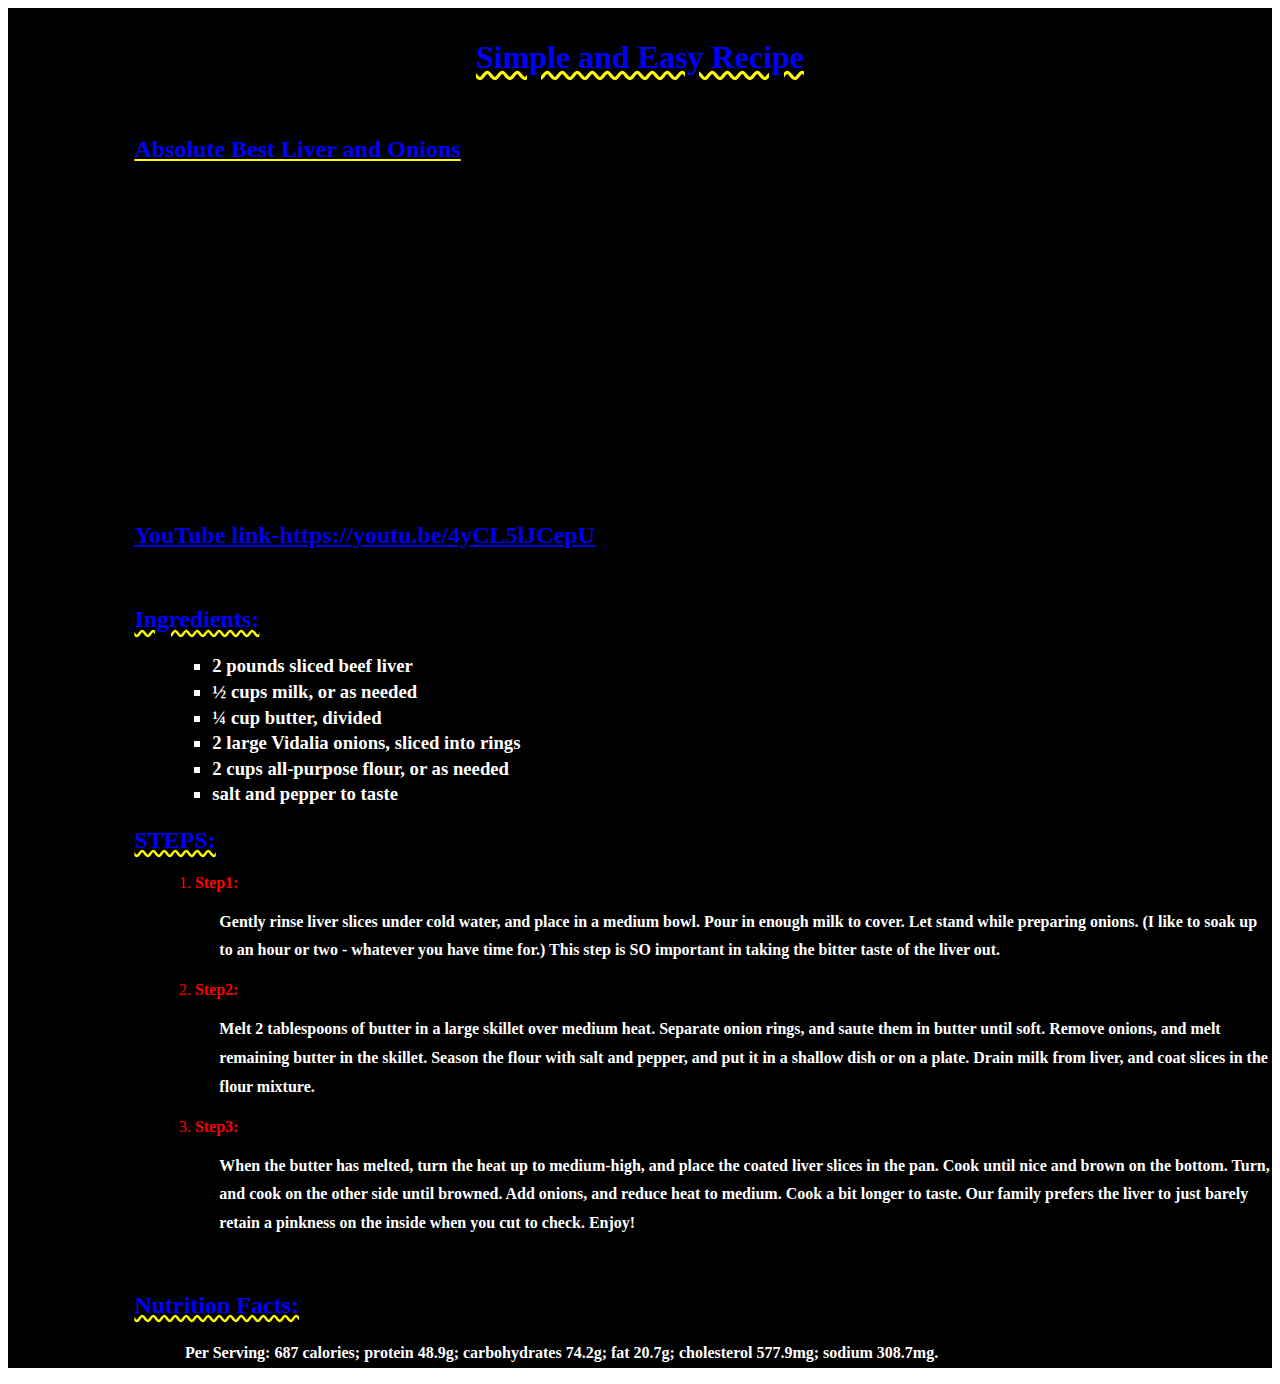
<file: index.html>
<!DOCTYPE html>
<html>
<head>
	<meta charset="utf-8">
	<meta name="viewport" content="width=device-width, initial-scale=1">
	<link rel="stylesheet" type="text/css" href="style.css">
	<title>Recipe</title>
</head>
<body>
	<div class="backgroundcolor">
		<div class="h1">
			<h1>Simple and Easy Recipe</h1>
		</div>
		<br>
		<div class="h2">
			<h2><b>Absolute Best Liver and Onions</b></h2>	
		</div>
		<div class="frame">
			<iframe width="560" height="315" src="https://www.youtube.com/embed/4yCL5lJCepU" title="YouTube video player" frameborder="0" allow="accelerometer; autoplay; clipboard-write; encrypted-media; gyroscope; picture-in-picture" allowfullscreen></iframe>
		</div>
		<h2><a href="https://youtu.be/4yCL5lJCepU"target="_blank" class="link">YouTube link-https://youtu.be/4yCL5lJCepU</a></h2>
		<br>
			<h2 class="ingredient">Ingredients:</h2>
			<div class="ul">
				<h3><ul>
					<li>2 pounds sliced beef liver</li>
					<li>½ cups milk, or as needed</li>
					<li>¼ cup butter, divided</li>
					<li>2 large Vidalia onions, sliced into rings</li>
					<li>2 cups all-purpose flour, or as needed</li>
					<li>salt and pepper to taste</li>
					</ul>
				</h3>
			</div>
			<h2 class="step">STEPS:</h2>
		<div class="ol">
			<ol>
				<li><b>Step1:</b></li>
				<p><b>Gently rinse liver slices under cold water, and place in a medium bowl. Pour in enough milk to cover. Let stand while preparing onions. (I like to soak up to an hour or two - whatever you have time for.) This step is SO important in taking the bitter taste of the liver out.</b><p>
				<li><b>Step2:</b></li>
					<p><b>Melt 2 tablespoons of butter in a large skillet over medium heat. Separate onion rings, and saute them in butter until soft. Remove onions, and melt remaining butter in the skillet. Season the flour with salt and pepper, and put it in a shallow dish or on a plate. Drain milk from liver, and coat slices in the flour mixture.</b></p>
				<li><b>Step3:</b></li>
					<p><b>
					When the butter has melted, turn the heat up to medium-high, and place the coated liver slices in the pan. Cook until nice and brown on the bottom. Turn, and cook on the other side until browned. Add onions, and reduce heat to medium. Cook a bit longer to taste. Our family prefers the liver to just barely retain a pinkness on the inside when you cut to check. Enjoy!
					</b></p>
		<br>
			</ol>
		</div>
		<div class="n">
			<h2>Nutrition Facts:</h2>
				<P><b>Per Serving: 687 calories; protein 48.9g; carbohydrates 74.2g; fat 20.7g; cholesterol 577.9mg; sodium 308.7mg.</b></P>
		</div>
	</div>

</body>
</html>
</file>
<file: style.css>
.backgroundcolor{
	background-color: black;
}
.h1{
	text-align: center;
	color: blue;
	text-decoration: underline yellow;
	text-decoration-style: wavy;
	padding-top:10px ;
}
.h2{
	margin-left: 10%;
	color: blue;
	text-decoration: underline yellow;
	text-decoration-style: solid;
}
.frame{
	margin-left:10%;
}
.link{
	margin: 10%;
}

.ul li{
	list-style: square;
}
.ul {
	line-height: 1.6em;
	color: white;
	margin-left: 13%;
}
.ingredient{
	color: blue;
	text-decoration: underline yellow;
	text-decoration-style: wavy;
	margin-left:10% ;
}
.step{
	color: blue;
	text-decoration: underline yellow;
	text-decoration-style: wavy;
	margin-left:10% ;
}
.ol li{
	color: red;
	text-decoration: underline yellowk;
	text-decoration-style: solid;
	margin-left:12% ;
}
.ol p{
	margin-left:14% ;
	color: white;
	line-height: 1.8em;
}
.n h2{
	color: blue;
	text-decoration: underline yellow;
	text-decoration-style: wavy;
	margin-left:10% ;
}
.n p{
	color: white;
	line-height: 1.8em;
	margin-left: 14%;
}
</file>
